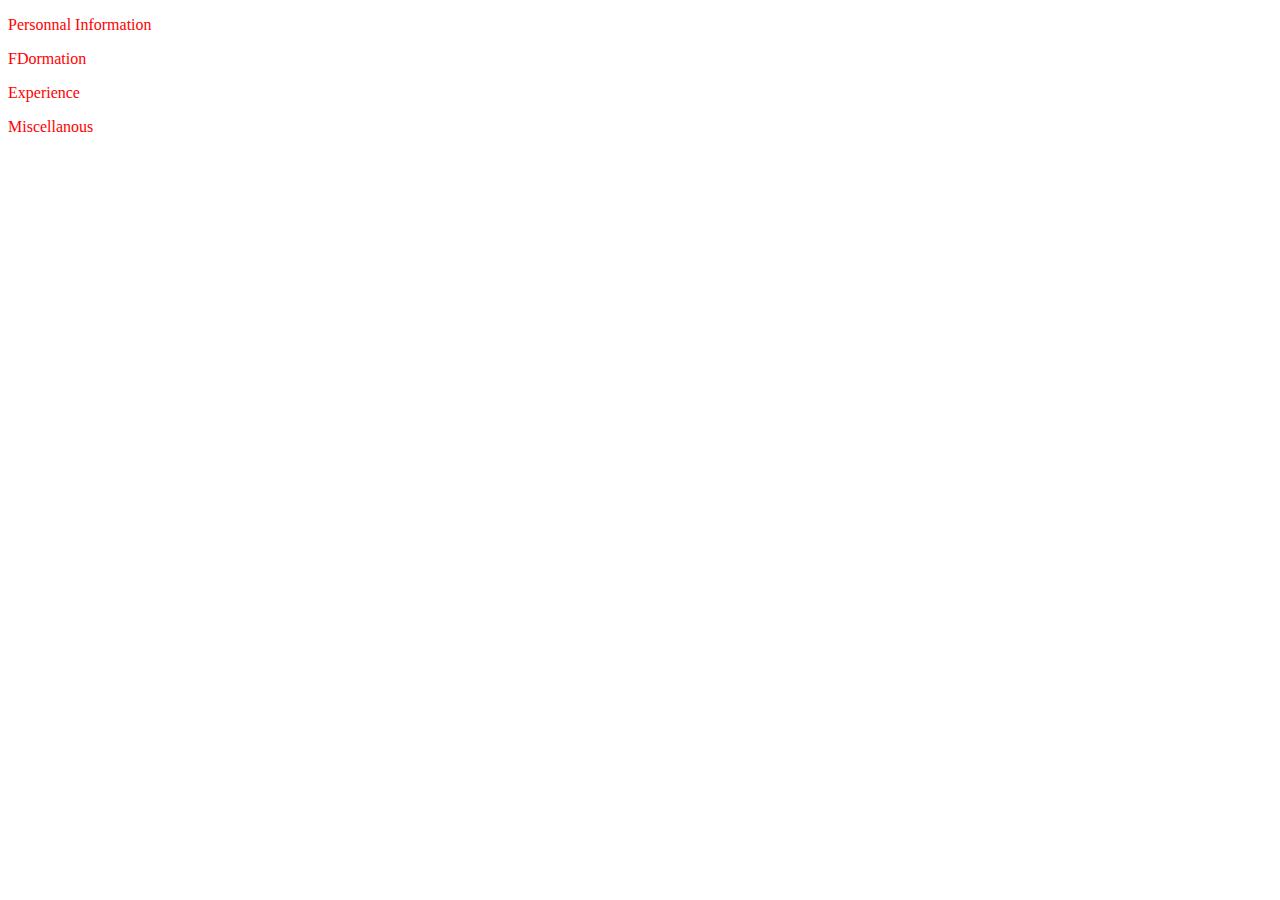
<file: index.html>
<!DOCTYPE html>
<html lang="fr" dir="ltr">
  <head>
    <meta charset="utf-8" />
    <link rel="stylesheet" href="CSS.css">
    <title> </title>
  <body><p>Personnal Information</p>
    <p>FDormation</p>
    <p>Experience</p>
    <p>Miscellanous</p>
  </head>
  <body></body>
</html>
</file>
<file: CSS.css>
p {
    color: red;
  }
</file>
